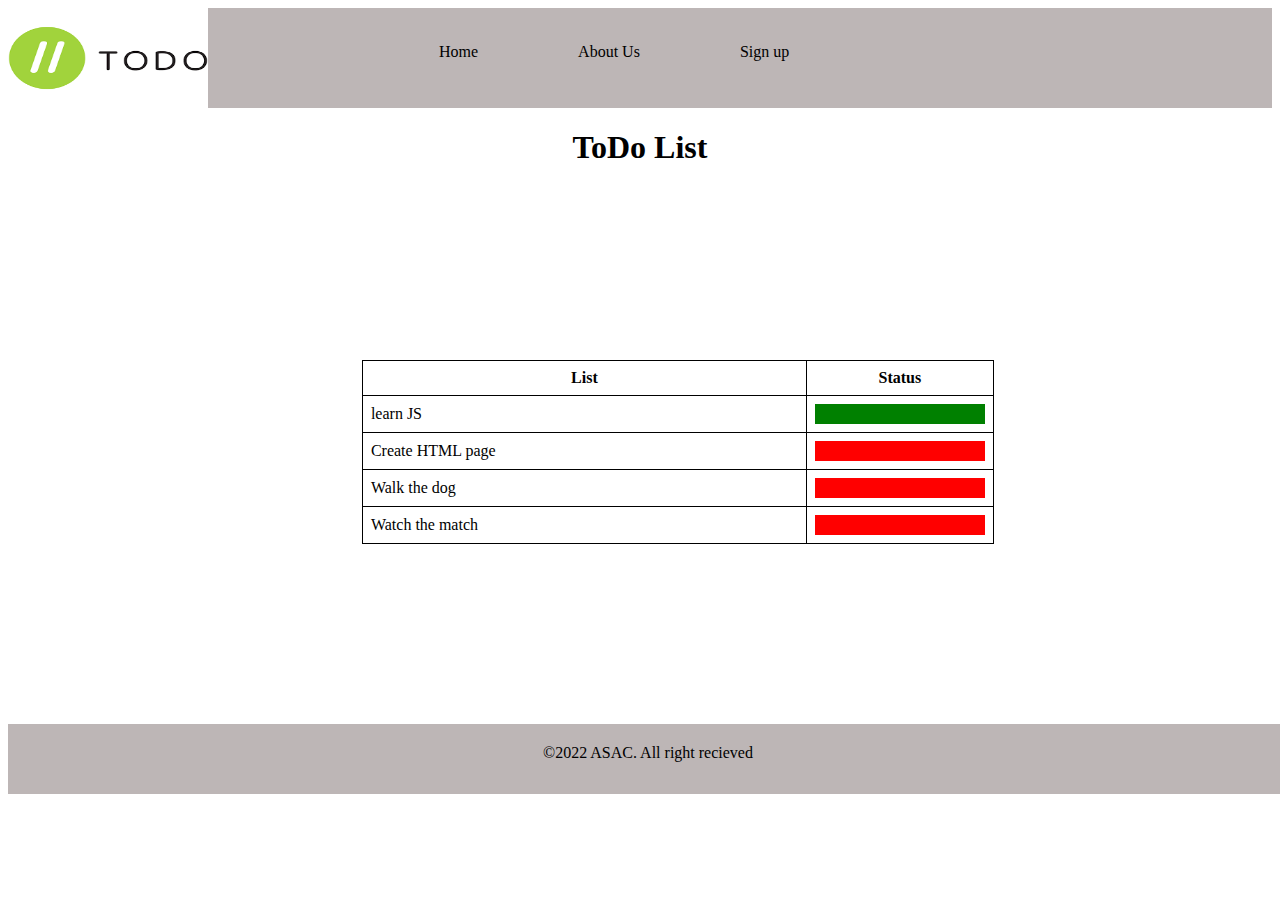
<file: index.html>
<!DOCTYPE html>
<html lang="en">

<head>
    <meta charset="UTF-8">
    <meta http-equiv="X-UA-Compatible" content="IE=edge">
    <meta name="viewport" content="width=device-width, initial-scale=1.0">
    <title>Document</title>
    <link rel="stylesheet" href="./Style/index.css">
    <script src="./Js/app.js"></script>
</head>
<body>
    <header class="grid-container-header">

        <img src="assets/download.png">
        <nav class="navbar">
            <a href="./index.html">Home</a>
            <a href="./about.html">About Us</a>
            <a href="">Sign up</a>
        </nav>

    </header>
    <main class="grid-container-main">
        <div>
            <h1>ToDo List</h1>
        </div>
        <div class="table">
            <table id="task">
                <tr>
                    <th>List</th>
                    <th>Status</th>
                </tr>
                <tr>
                    <td>learn JS</td>
                    <td>
                        <div style="background-color: green; padding: 10px;"></div>
                    </td>
                </tr>
                <tr>
                    <td>Create HTML page</td>
                    <td>
                        <div style="background-color: red; padding: 10px;"></div>
                    </td>
                </tr>
                <tr>
                    <td>Walk the dog</td>
                    <td>
                        <div style="background-color: red; padding: 10px;"></div>
                    </td>
                </tr>
                <tr>
                    <td>Watch the match</td>
                    <td>
                        <div style="background-color: red; padding: 10px;"></div>
                    </td>
                </tr>
            </table>
        </div>
    </main>
    <footer>
        <p style="padding-top:20px;">&#169;2022 ASAC. All right recieved</p>
    </footer>
</body>
</html>
</file>
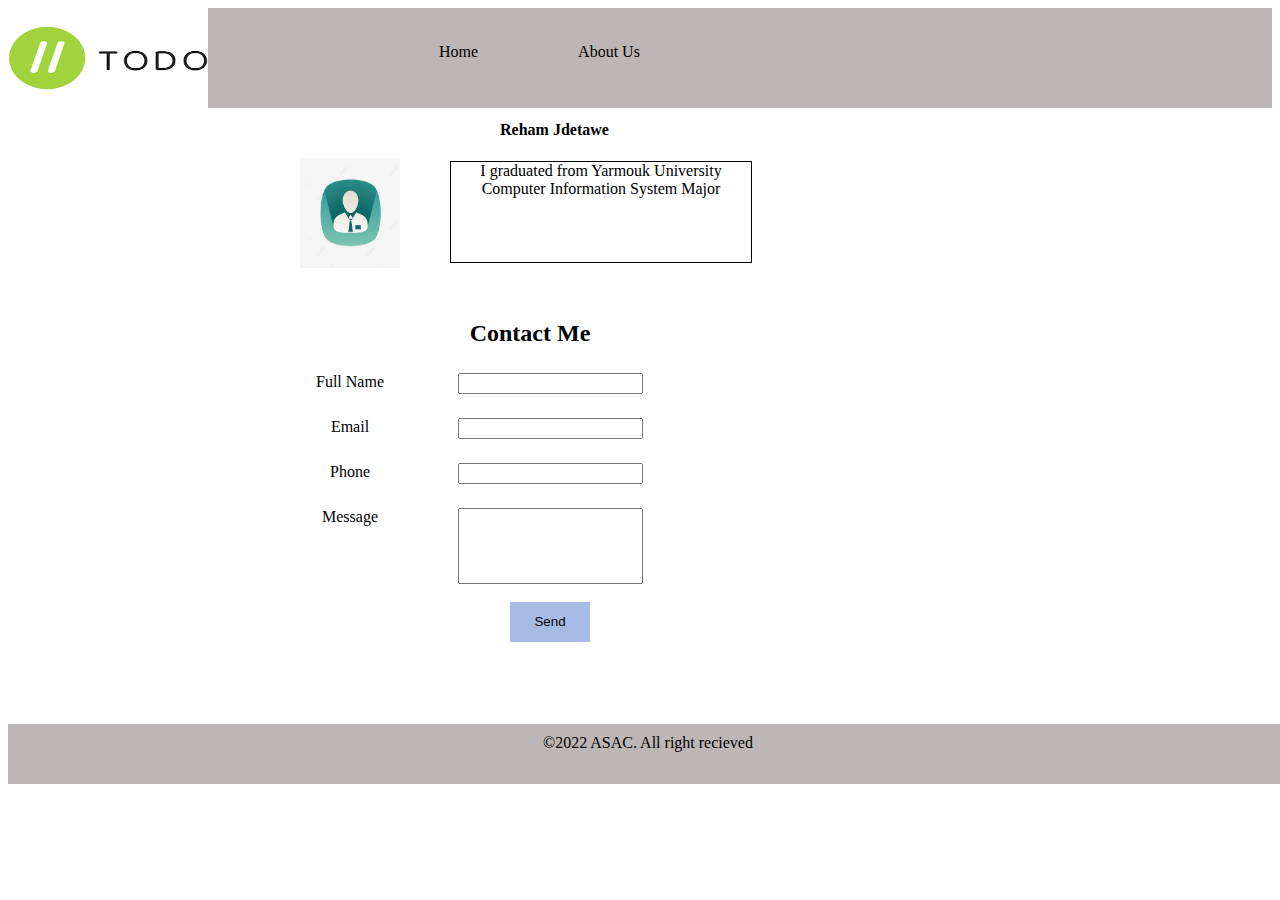
<file: about.html>
<!DOCTYPE html>
<html lang="en">
<head>
    <meta charset="UTF-8">
    <meta http-equiv="X-UA-Compatible" content="IE=edge">
    <meta name="viewport" content="width=device-width, initial-scale=1.0">
    <title>Document</title>
    <link rel="stylesheet" href="./Style/about.css">
   
</head>
<body>
    <header class="grid-container-header">

        <img src="assets/download.png"style="width: 200px;height: 100px;">

        
        <nav class="navbar">
            <a href="./index.html">Home</a>
            <a href="./about.html">About Us</a>
        </nav>

    </header>
<main class=" grid-container-main">
    <section class ="about">
      <div class="myimage"><img src="./assets/pngtree-personal-information-icon-image_1144468.jpg"alt="my picture"></div>  
       <div class="myname"><h4 style="text-align: left ; margin-left: 50px;">Reham Jdetawe</h4>
            <p  style="border: 1px solid black;width: 300px;height: 100px;">I graduated from Yarmouk University Computer Information System Major </p>
        </div>  
       
    </section>
 
   
    <section class ="contactme">
        <h2>Contact Me</h2>
        <form action="/action_page.php" >
            <div class="lable"><label for="fullname">Full Name</label></div>
            <div class="input"><input type="text" id="fullname" name="fullname"><br><br></div>
            <div class="lable"><label for="email">Email</label></div>
            <div class="input"><input type="text" id="email" name="email"><br><br></div>
            <div class="lable"><label for="Phone">Phone</label></div>
            <div class="input"><input type="text" id="Phone" name="Phone"><br><br></div>
            <div class="lable"><label for="message" >Message</label></div>
            <div class="input"><input style="height: 70px;" type="text"  id="message" name="message" ><br><br></div>
            <input id="submit" type="submit" value="Send">
          </form>

    </section>
</main>
<footer>
    <p>&#169;2022 ASAC. All right recieved</p>
</footer>
</body>
</html>
</file>
<file: Style/index.css>
.navbar{
    height: 60px; 
    width: 600px;
    display: flex;
    flex-direction: row;
    flex-wrap: wrap;
text-align: center;

margin-top: 35px;
    
}
 a{
   
    align-items: center;
   
    margin-left: 100px;
    color: black;
    text-decoration: none;
  
    
}
h1{
width: 100%;
text-align: center;
}
.grid-container-header {
    display: grid;
    grid-template-columns: .5fr 1.5fr;
    column-gap: 20px;
    background-color: rgb(189, 182, 182);
    height: 100px;

}
.grid-container-header img{
    width: 200px;
    height: 100px;
}
.grid-container-main{
    height: 600px;
    display: grid;
grid-template-rows: 1fr 1.5fr;
row-gap: 20px;


}
#task{
    margin-left: 28%;
    border-collapse: collapse;
    width: 50%;
}
#task td, #task th {
    border: 1px solid black;
    padding: 8px;
    
  }
  footer p{
    position: absolute;
    text-align: center;
    background-color: rgb(189, 182, 182);
    height: 50px;
    width: 100%;
    margin-bottom: 0%;
    padding-top: 10px;
}
</file>
<file: Style/about.css>
.grid-container-header {
    display: grid;
    grid-template-columns: .5fr 1.5fr;
    column-gap: 20px;
}
.navbar{
    height: 60px; 
    width: 600px;
    display: flex;
    flex-direction: row;
    flex-wrap: wrap;
text-align: center;

margin-top: 35px;
    
}
 a{
   
    align-items: center;
   
    margin-left: 100px;
    color: black;
    text-decoration: none;
  
    
}
header{
    background-color: rgb(189, 182, 182);
    height: 100px;
    }
    .grid-container-main{
        height: 600px;
        display: grid;
        grid-template-rows: .3fr 1fr ;
    text-align: center;
        }
        footer p{
            position: absolute;
            text-align: center;
            background-color: rgb(189, 182, 182);
            height: 50px;
            width: 100%;
            margin-bottom: 0%;
            padding-top: 10px;
        }
        .myimage img{
            position: absolute;
            left: 280px;
            padding: 20px;
            padding-top: 50px;
            width: 100px;
            height: 110px;
        }
        .about{
            display: grid;
            grid-template-columns: .5fr 1fr;
            margin-left: 80px;
        }
        .lable{
            float: left;
            width: 25%;
            margin-top: 6px;
        }
        .input{
            float: left;
            width: 75%;
            margin-top: 6px;
        }
        #submit{
            margin-left: 100px;
            text-align: center;
            border-radius: opx;
            border: none;
            background-color: rgb(166, 187, 228);
            width: 80px;
            height: 40px;
        }
        .myname{
            position: absolute;
            top: 100px;
            left: 450px;
        }
        .contactme{
            position: absolute;
            top: 300px;
            left: 100px;
        }
        .contactme h2{
            width: 100%;
            text-align: center;
            margin-left: 130px;
        }
        .contactme form{
            width: 400px;
            margin-left: 200px;
        }
</file>
